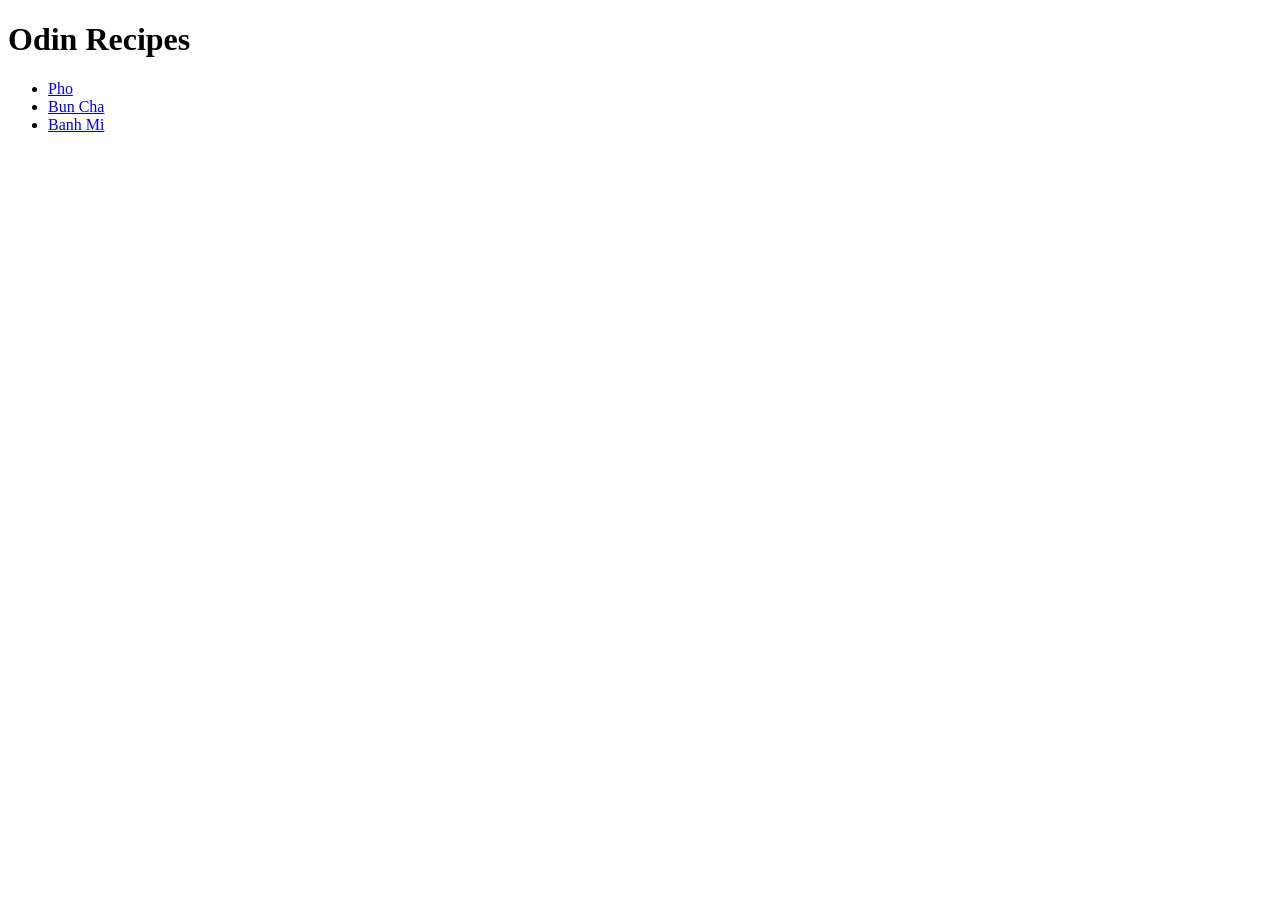
<file: odin-recipes/index.html>
<!DOCTYPE HTML>
<html>
    <head>

    </head>
    <body>
        <h1>Odin Recipes</h1>
        <ul>
            <li><a href="./recipes/pho.html">Pho</a></li>
            <li><a href="./recipes/buncha.html">Bun Cha</a></li>
            <li><a href="./recipes/banhmi.html">Banh Mi</a></li>
        </ul>
    </body>
</html>
</file>
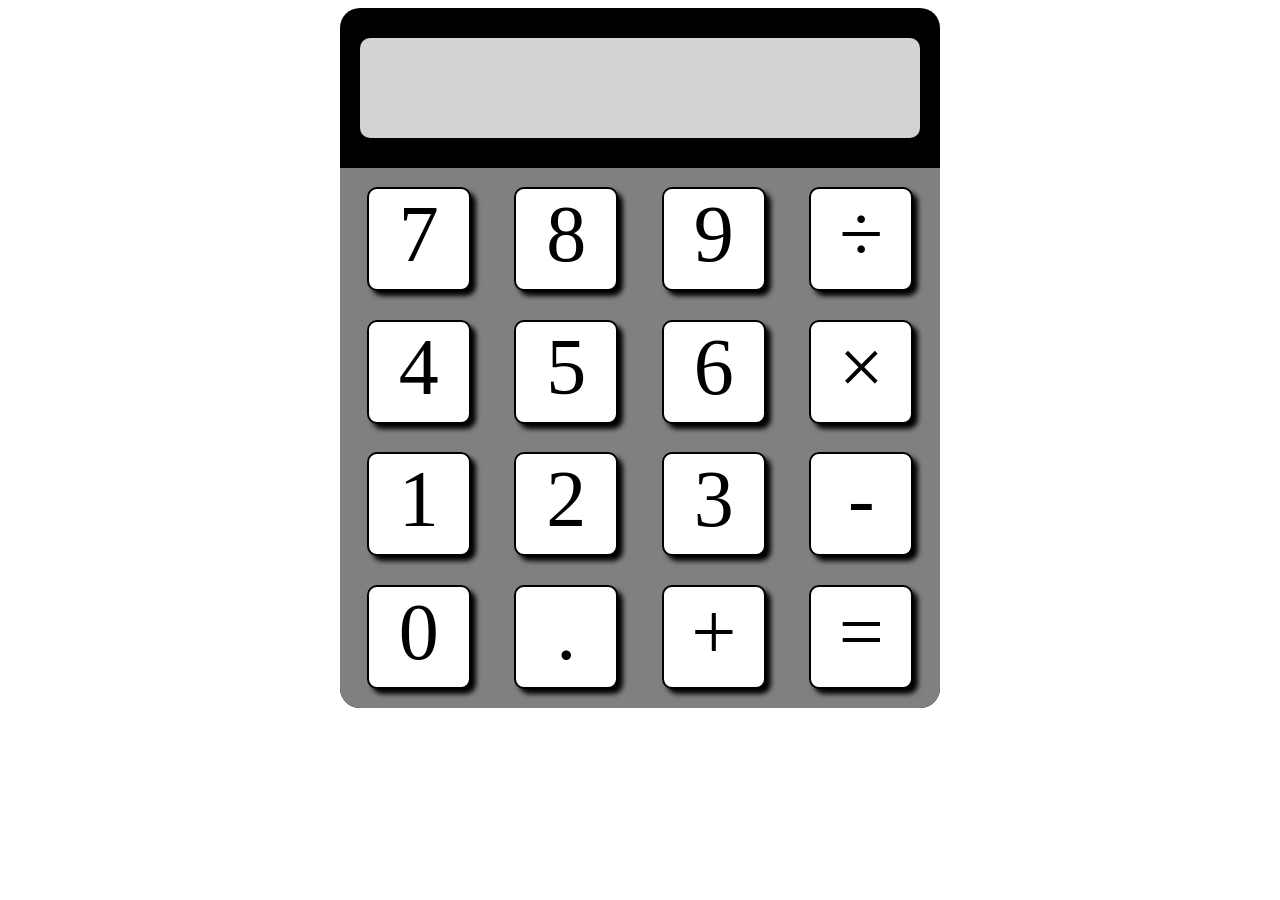
<file: odin_calculator/index.html>
<!doctype html>
<html>
  <head>
    <link rel="stylesheet" href="style.css" />
  </head>
  <body>
    <div class="container">
      <div class="display-screen"></div>
      <div class="buttons">
        <div class="zero btn">0</div>
        <div class="one btn">1</div>
        <div class="two btn">2</div>
        <div class="three btn">3</div>
        <div class="four btn">4</div>
        <div class="five btn">5</div>
        <div class="six btn">6</div>
        <div class="seven btn">7</div>
        <div class="eight btn">8</div>
        <div class="nine btn">9</div>
        <div class="dot btn">.</div>
        <div class="plus btn">+</div>
        <div class="minus btn">-</div>
        <div class="div btn">÷</div>
        <div class="mult btn">×</div>
        <div class="equal btn">=</div>
      </div>
    </div>
    <script src="script.js"></script>
  </body>
</html>
</file>
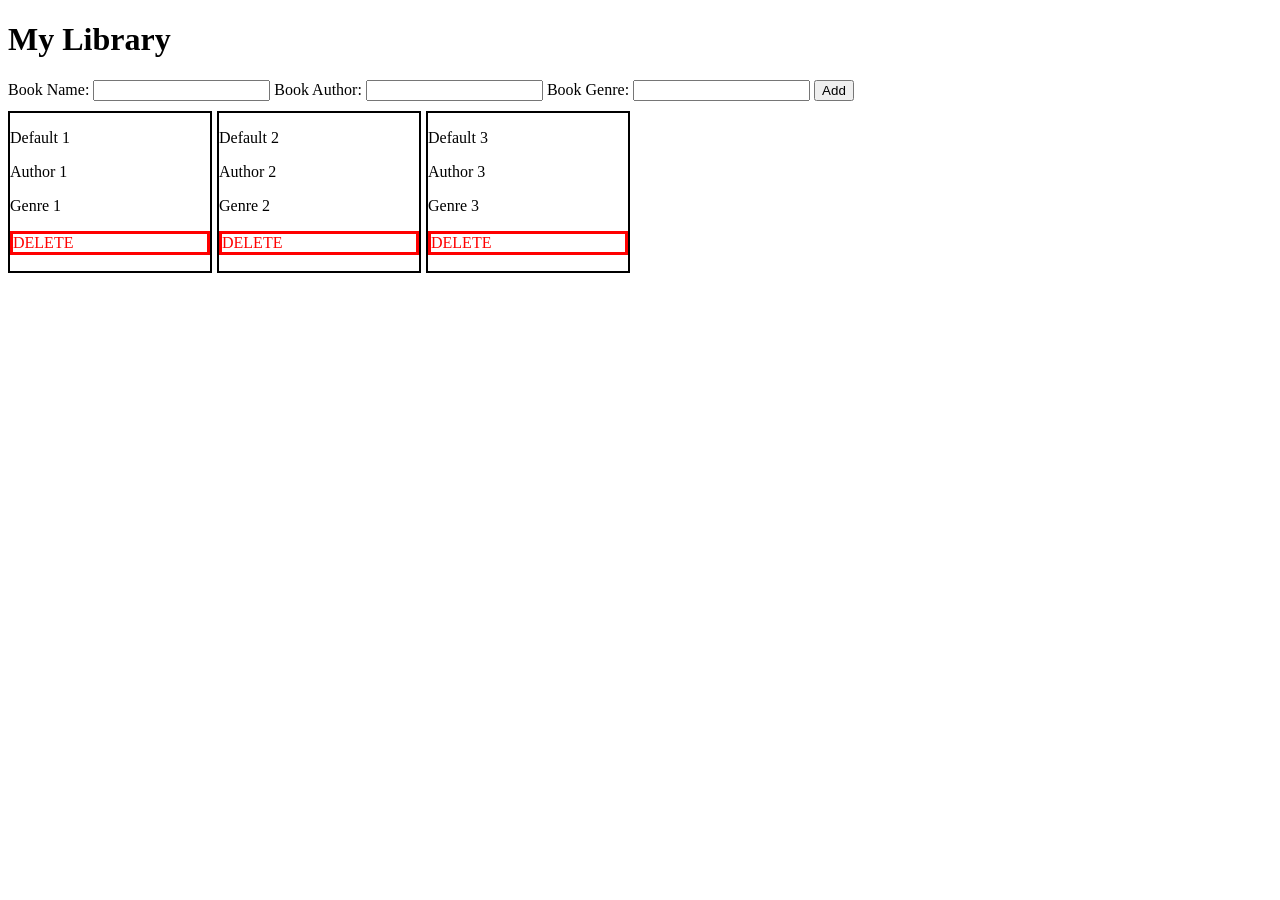
<file: odin_library/index.html>
<!doctype html>
<html>
  <head>
    <link rel="stylesheet" href="style.css" />
  </head>
  <body>
    <main>
      <h1>My Library</h1>
      <form id="book-form" action="">
        <label for="book-name">Book Name:</label>
        <input type="text" name="book-name" id="book-name" required />

        <label for="book-author">Book Author:</label>
        <input type="text" name="book-author" id="book-author" required />

        <label for="book-genre">Book Genre:</label>
        <input type="text" name="book-genre" id="book-genre" required />

        <button type="submit" class="add-book">Add</button>
      </form>
      <div class="books"></div>
    </main>
    <script src="script.js"></script>
  </body>
</html>
</file>
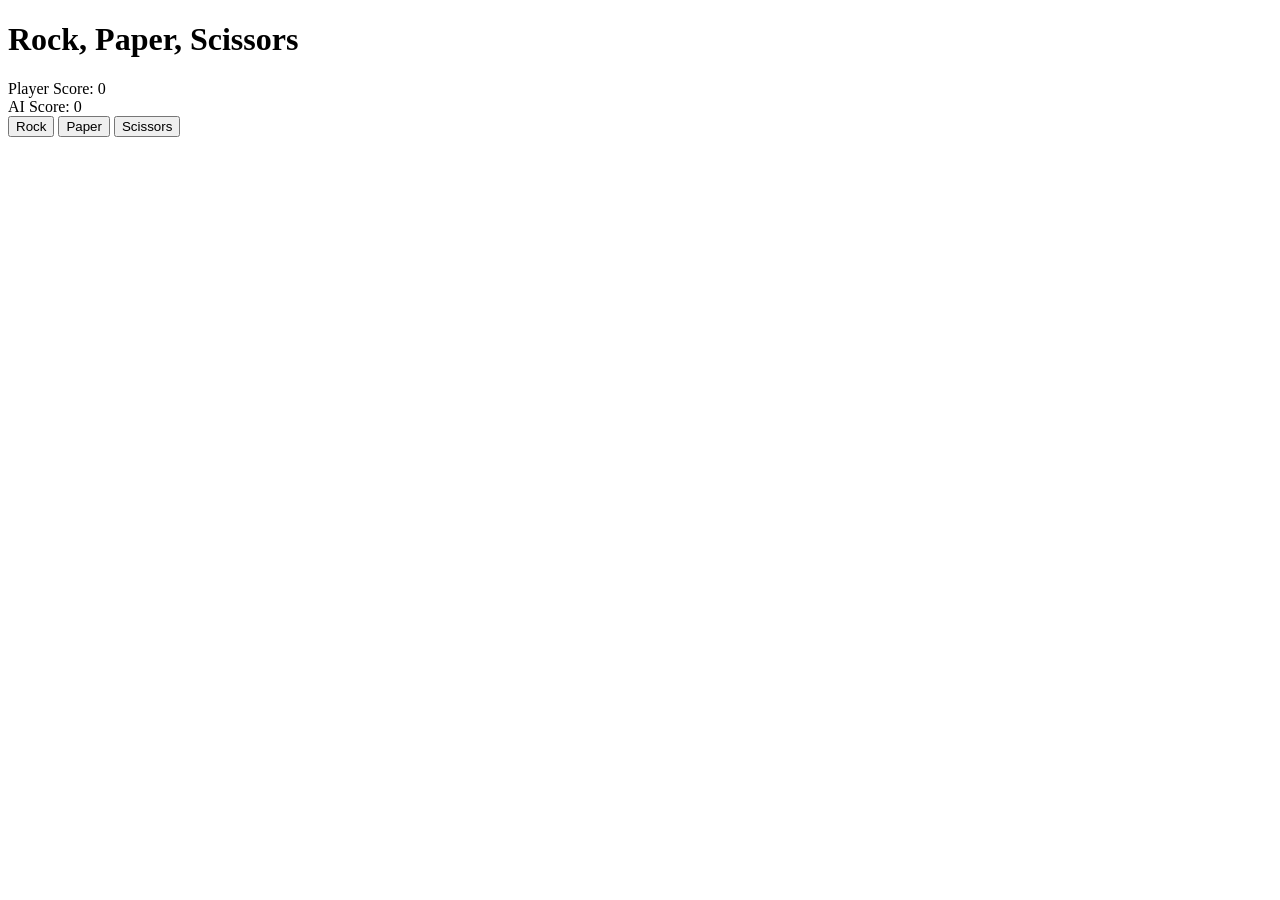
<file: odin_rock_paper_scissors/index.html>
<!DOCTYPE html>
<html>
<head>
    <title>Document</title>
</head>
<body>
    <h1>Rock, Paper, Scissors</h1>
    <div>
        <div class="score">
            Player Score: <span id="player-score">0</span>
            <br>
            AI Score: <span id="ai-score">0</span>
        </div>
        <div class="result"></div>
        <div class="choices">
            <button id="rock">Rock</button>
            <button id="paper">Paper</button>
            <button id="scissors">Scissors</button>
        </div>
        

    </div>
    <script src="script.js"></script>
</body>
</html>
</file>
<file: odin_calculator/style.css>
.container {
  margin: auto;
  display: grid;
  grid-template-areas: "screen" "btn";
  grid-template-rows: 0.2fr 1fr;
  min-height: 700px;
  width: 600px;
  background-color: black;
  border-radius: 20px;
}

.display-screen {
  grid-area: screen;
  margin: 30px 20px;
  padding: 5px 20px;
  height: 90px;
  font-size: 5rem;
  text-align: right;
  background-color: lightgrey;
  border-radius: 10px;
  overflow: hidden;
}

.buttons {
  grid-area: btn;
  display: grid;
  grid-template-areas:
    "seven eight nine div"
    "four five six mult"
    "one two three minus"
    "zero dot plus equal";
  grid-auto-columns: 1fr;
  grid-auto-rows: 1fr;
  gap: 10px;
  justify-items: center;
  align-items: center;
  justify-content: center;
  align-content: center;
  padding: 10px;
  background-color: grey;
  border-radius: 0px 0px 20px 20px;
}

.btn {
  font-size: 80px;
  height: 100px;
  width: 100px;
  text-align: center;
  background-color: white;
  box-shadow: 5px 5px 5px black;
  border-radius: 10px;
  border: 2px solid black;
}

.btn:hover {
  background-color: lightgrey;
}

.zero {
  grid-area: zero;
}

.one {
  grid-area: one;
}

.two {
  grid-area: two;
}

.three {
  grid-area: three;
}

.four {
  grid-area: four;
}

.five {
  grid-area: five;
}

.six {
  grid-area: six;
}

.seven {
  grid-area: seven;
}

.eight {
  grid-area: eight;
}

.nine {
  grid-area: nine;
}

.mult {
  grid-area: mult;
}

.div {
  grid-area: div;
}

.minus {
  grid-area: minus;
}

.plus {
  grid-area: plus;
}

.dot {
  grid-area: dot;
}

.equal {
  grid-area: equal;
}
</file>
<file: odin_library/style.css>
.books {
  display: flex;
  flex-wrap: wrap;
  gap: 5px;
}

form {
  margin: 10px 0px;
}

.child {
  width: 200px;
  flex: 0 0 200px;
  border: 2px solid black;
}
</file>
